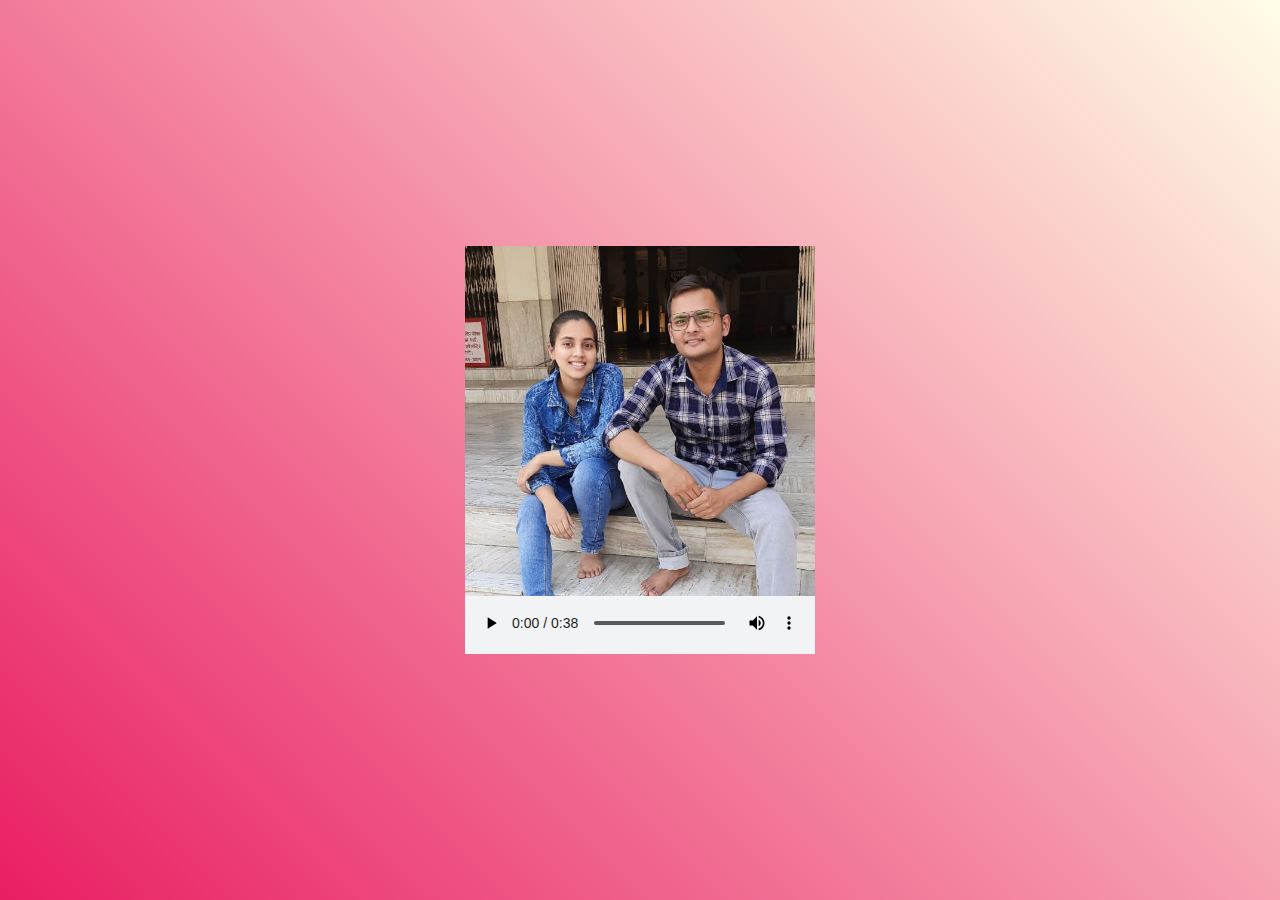
<file: Card/index.html>
<!DOCTYPE html>
<html lang="en">
  <head>
    <meta charset="UTF-8" />
    <meta http-equiv="X-UA-Compatible" content="IE=edge" />
    <meta name="viewport" content="width=device-width, initial-scale=1.0" />
    <title>Happy Birthday Nikki(Buchiya)</title>
    <link rel="stylesheet" href="style.css" />
  </head>
  <body>
    <div class="player">
      <div class="imgBx">
        <img src="img3.jpg" alt="bgimage" />
      </div>
      <audio controls loop><source src="song.mp3" type="audio/mp3" /></audio>
    </div>
  </body>
</html>
</file>
<file: Card/style.css>
* {
  margin: 0;
  padding: 0;
  box-sizing: border-box;
}
body {
  display: flex;
  justify-content: center;
  align-items: center;
  min-height: 100vh;
  background: linear-gradient(45deg, #e91e63, #fffde7);
}
.player {
  position: relative;
  width: 350px;
  background: #f1f3f4;
  box-shadow: 0 50px 80px rgba(0, 0, 0, 0, 0.25);
}
.player .imgBx {
  position: relative;
  width: 100%;
  height: 350px;
}
.player .imgBx img {
  position: absolute;
  top: 0;
  left: 0;
  width: 100%;
  height: 100%;
  object-fit: cover;
}
.player audio {
  width: 100%;
  outline: none;
}
</file>
